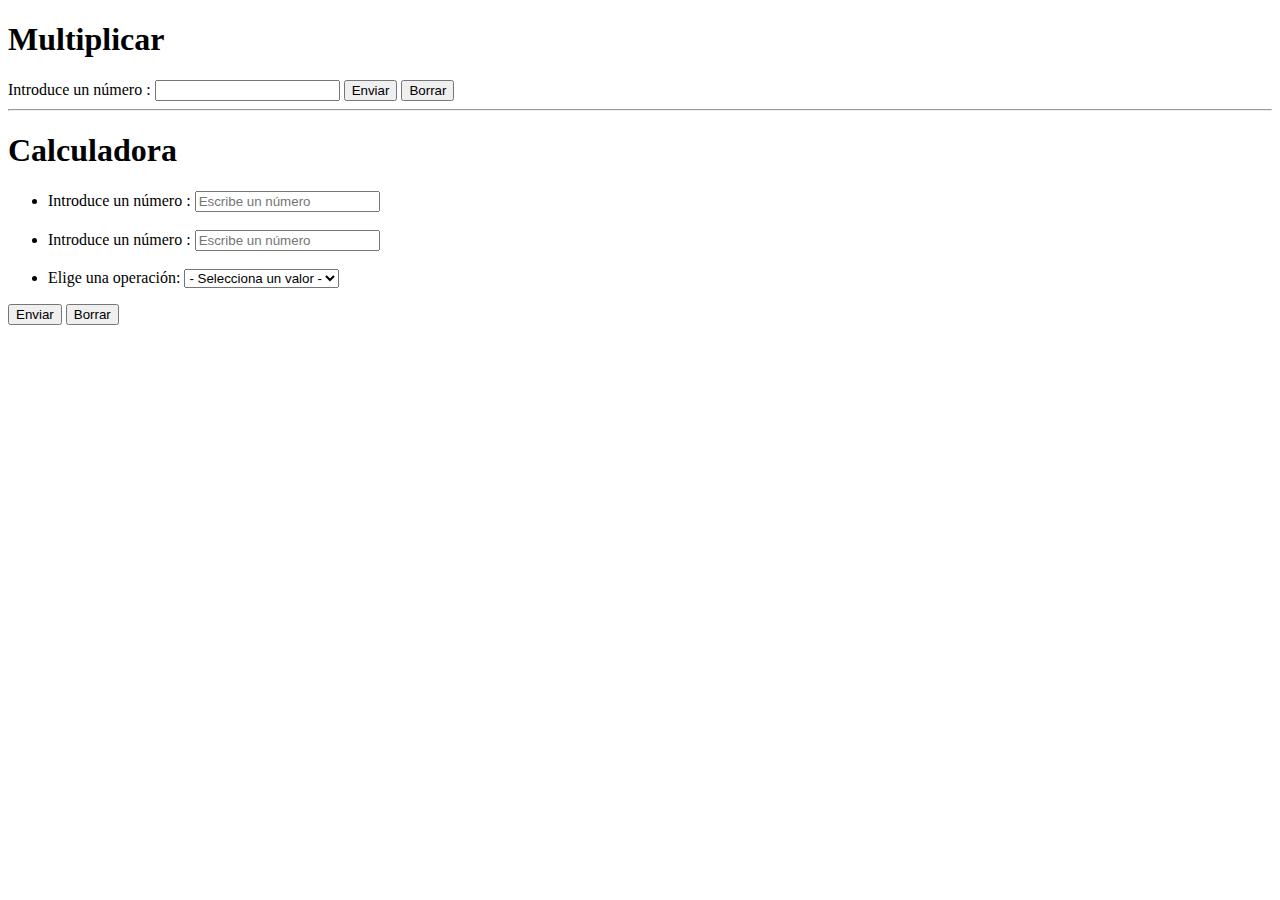
<file: web/index.html>
<!DOCTYPE html>
<!--
To change this license header, choose License Headers in Project Properties.
To change this template file, choose Tools | Templates
and open the template in the editor.
-->
<html>
    <head>
        <title>Calculadora</title>
        <meta charset="UTF-8">
        <meta name="viewport" content="width=device-width, initial-scale=1.0">
      <link href="css/validar.css" rel="stylesheet" type="text/css"/>
        <script type="text/javascript" src="js/validar.js"></script> 
    </head>

    <body>

        <h1>Multiplicar</h1>

        <form name="multiplicar" action="tablamultiplicar.jsp" method="GET" onsubmit="return validForm(this);">
            <label>Introduce un número : </label>
            <input TYPE ="text" name="numero" id="numero"></input>
            <input type="submit" value="Enviar"> 
            <input type="reset" value="Borrar" />
        </form>

        <hr>

        <h1>Calculadora</h1>

        <form name ="calculadora" action="calculadora.jsp" method="GET">
            <ul>
                <li>
                    <label>Introduce un número : </label>
                    <input  type="number" step="any" name="numero1" required placeholder="Escribe un número"></input>
                </li>
                </br>
                <li>
                    <label>Introduce un número : </label>   
                    <input  type="number" step="any" name="numero2" required placeholder="Escribe un número"></input></br>
                </li>
                </br>
                <li>    
                    <label>Elige una operación: </label>
                    <select name="operacion" required>
                        <option value="">- Selecciona un valor -</option>
                        <option value="sumar">Sumar</option>
                        <option value="restar">Restar</option>
                        <option value="multiplicar">Multiplicar</option>
                        <option value="dividir">Dividir</option>
                    </select>
                </li>
            </ul>

            <input type="submit" value="Enviar">
            <input type="reset" value="Borrar" />
        </form>

    </body>
</html>
</file>
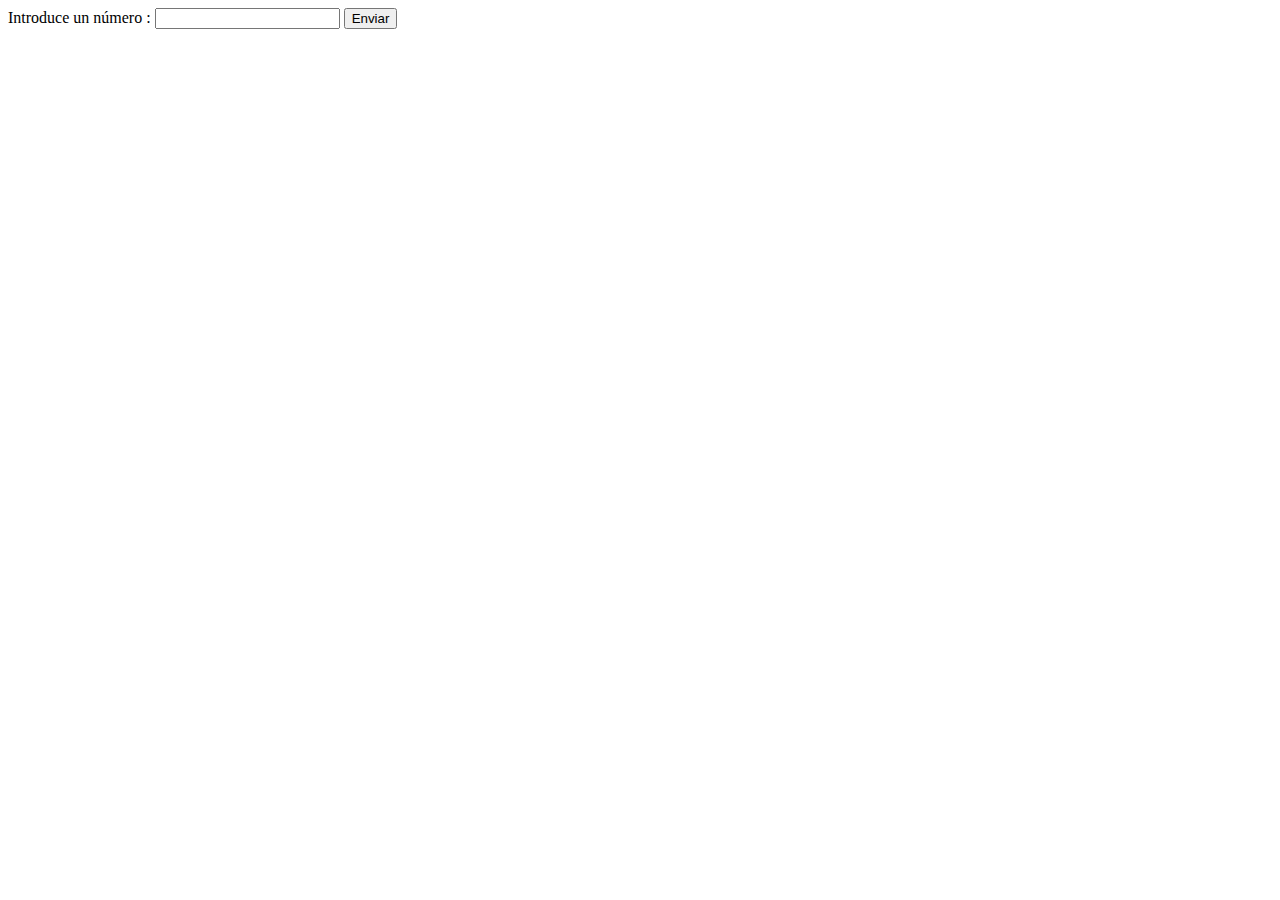
<file: web/index1.html>
<!DOCTYPE html>
<!--
To change this license header, choose License Headers in Project Properties.
To change this template file, choose Tools | Templates
and open the template in the editor.
-->
<html>
    <head>
        <title>TODO supply a title</title>
        <meta charset="UTF-8">
        <meta name="viewport" content="width=device-width, initial-scale=1.0">
    </head>
    <body>
        <form action="./Multiplicar" method="GET">
            <label>Introduce un número : </label>
            <input TYPE ="text" name="numero"></input>
            <input type="submit" value="Enviar">
        </form>
      
    </body>
</html>
</file>
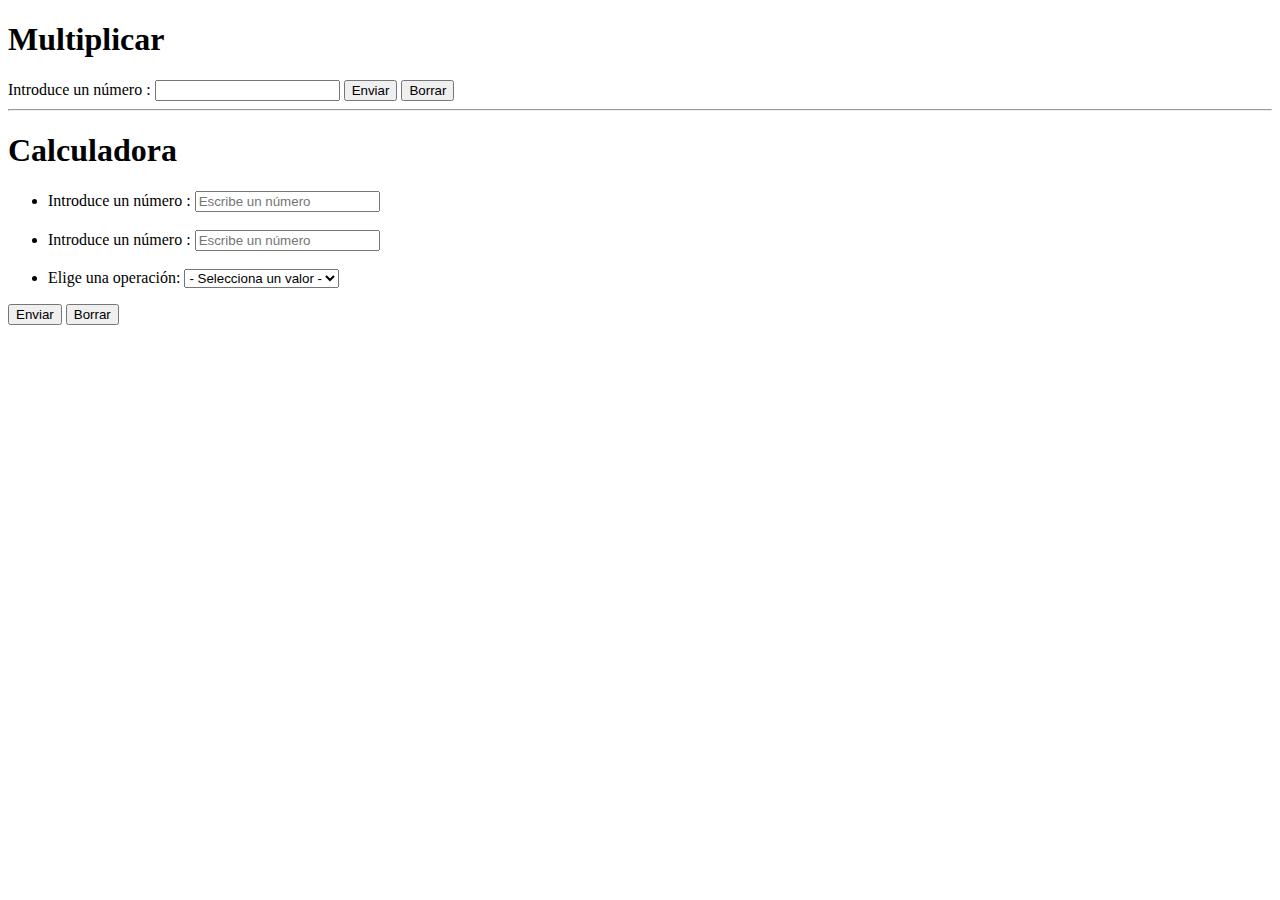
<file: web/index2.html>
<!DOCTYPE html>
<!--
To change this license header, choose License Headers in Project Properties.
To change this template file, choose Tools | Templates
and open the template in the editor.
-->
<html>
    <head>
        <title>Calculadora</title>
        <meta charset="UTF-8">
        <meta name="viewport" content="width=device-width, initial-scale=1.0">
      <link href="css/validar.css" rel="stylesheet" type="text/css"/>
        <script type="text/javascript" src="js/validar.js"></script> 
    </head>

    <body>

        <h1>Multiplicar</h1>

        <form name="multiplicar" action="tablamultiplicar.jsp" method="GET" onsubmit="return validForm(this);">
            <label>Introduce un número : </label>
            <input TYPE ="text" name="numero" id="numero"></input>
            <input type="submit" value="Enviar"> 
            <input type="reset" value="Borrar" />
        </form>

        <hr>

        <h1>Calculadora</h1>

        <form name ="calculadora" action="CalculadoraServlet" method="POST">
            <ul>
                <li>
                    <label>Introduce un número : </label>
                    <input  type="number" step="any" name="numero1" required placeholder="Escribe un número"></input>
                </li>
                </br>
                <li>
                    <label>Introduce un número : </label>   
                    <input  type="number" step="any" name="numero2" required placeholder="Escribe un número"></input></br>
                </li>
                </br>
                <li>    
                    <label>Elige una operación: </label>
                    <select name="operacion" required>
                        <option value="">- Selecciona un valor -</option>
                        <option value="sumar">Sumar</option>
                        <option value="restar">Restar</option>
                        <option value="multiplicar">Multiplicar</option>
                        <option value="dividir">Dividir</option>
                    </select>
                </li>
            </ul>

            <input type="submit" value="Enviar">
            <input type="reset" value="Borrar" />
        </form>

    </body>
</html>
</file>
<file: web/css/validar.css>
/*
To change this license header, choose License Headers in Project Properties.
To change this template file, choose Tools | Templates
and open the template in the editor.
*/
/* 
    Created on : 12-nov-2017, 18:23:47
    Author     : Alicia
*/

/*Si el valor que el usuario escribe es valido, obtendra un color verde*/
form input:required:valid{
 border:2px solid green;
 /* otras propiedades */
}
/*caso contrario, el color sera rojo*/
form input:focus:required:invalid{
 border:2px solid red;
 /* otras propiedades */
}
</file>
